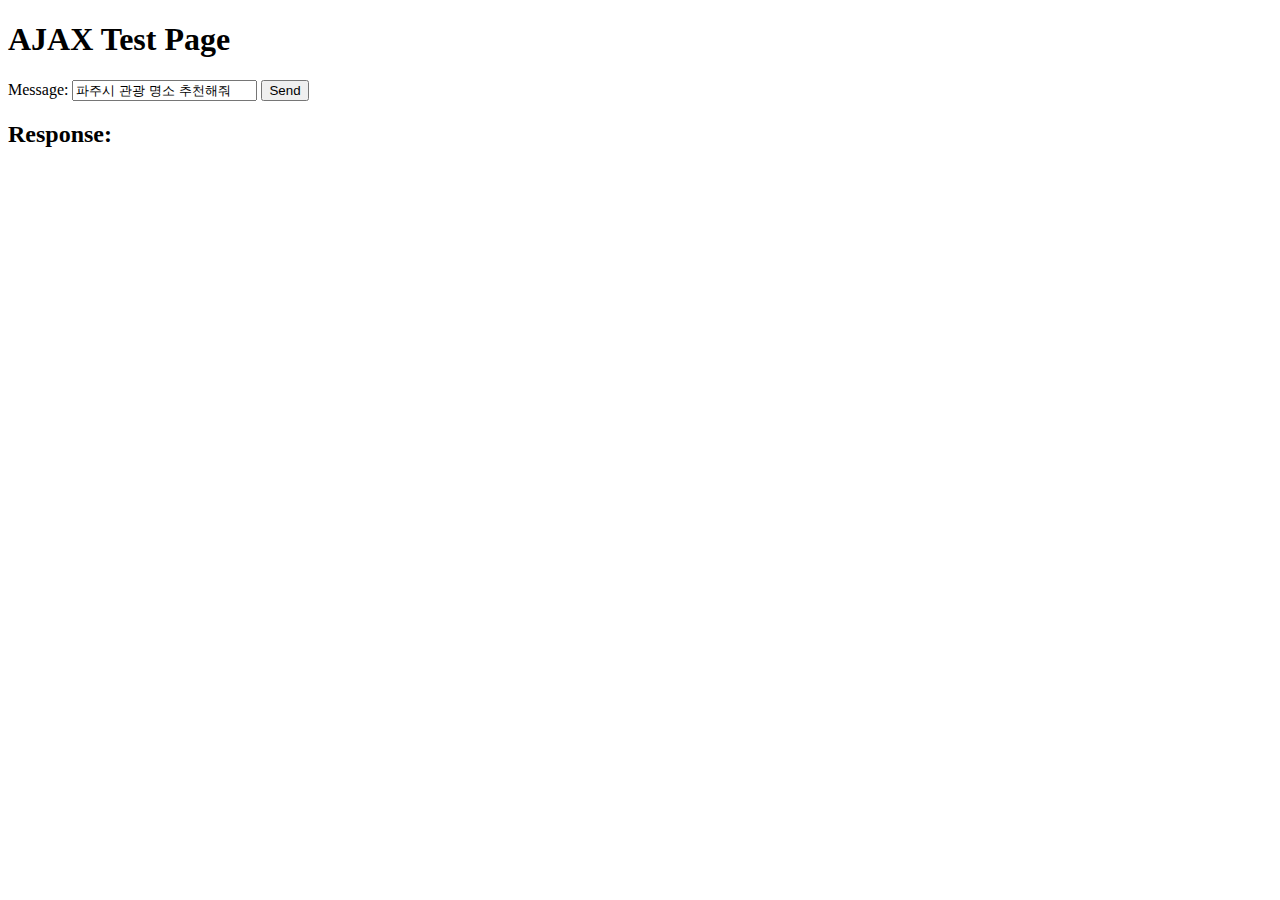
<file: frontEnd/api_test_an.html>
<!DOCTYPE html>
<html lang="en">
    <head>
        <meta charset="UTF-8">
        <meta name="viewport" content="width=device-width, initial-scale=1.0">
        <title>AJAX Test Page</title>
        <script>
            async function sendMessage() {
                const url = "http://localhost:8004/stream_chat/";
                const message = document.getElementById("message").value;
                const data = { content: message };
                
                try {
                    const response = await fetch(url, {
                        method: 'POST',
                        headers: {
                            'Content-Type': 'application/json'
                        },
                        body: JSON.stringify(data)
                    });

                    if (!response.ok) {
                        throw new Error('Network response was not ok ' + response.statusText);
                    }

                    const reader = response.body.getReader();
                    const decoder = new TextDecoder('utf-8');

                    while (true) {
                        const { done, value } = await reader.read();
                        if (done) break;

                        const decodedChunk = decoder.decode(value, { stream: true });
                        document.getElementById("response").innerText += decodedChunk;
                    }
                } catch (error) {
                    document.getElementById("response").innerText = 'Error: ' + error.message;
                }
            }
        </script>
    </head>
    <body>
        <h1>AJAX Test Page</h1>
        <form onsubmit="event.preventDefault(); sendMessage();">
            <label for="message">Message:</label>
            <input type="text" id="message" name="message" value="파주시 관광 명소 추천해줘" required>
            <button type="submit">Send</button>
        </form>
        <h2>Response:</h2>
        <pre id="response"></pre>
    </body>
</html>
</file>
